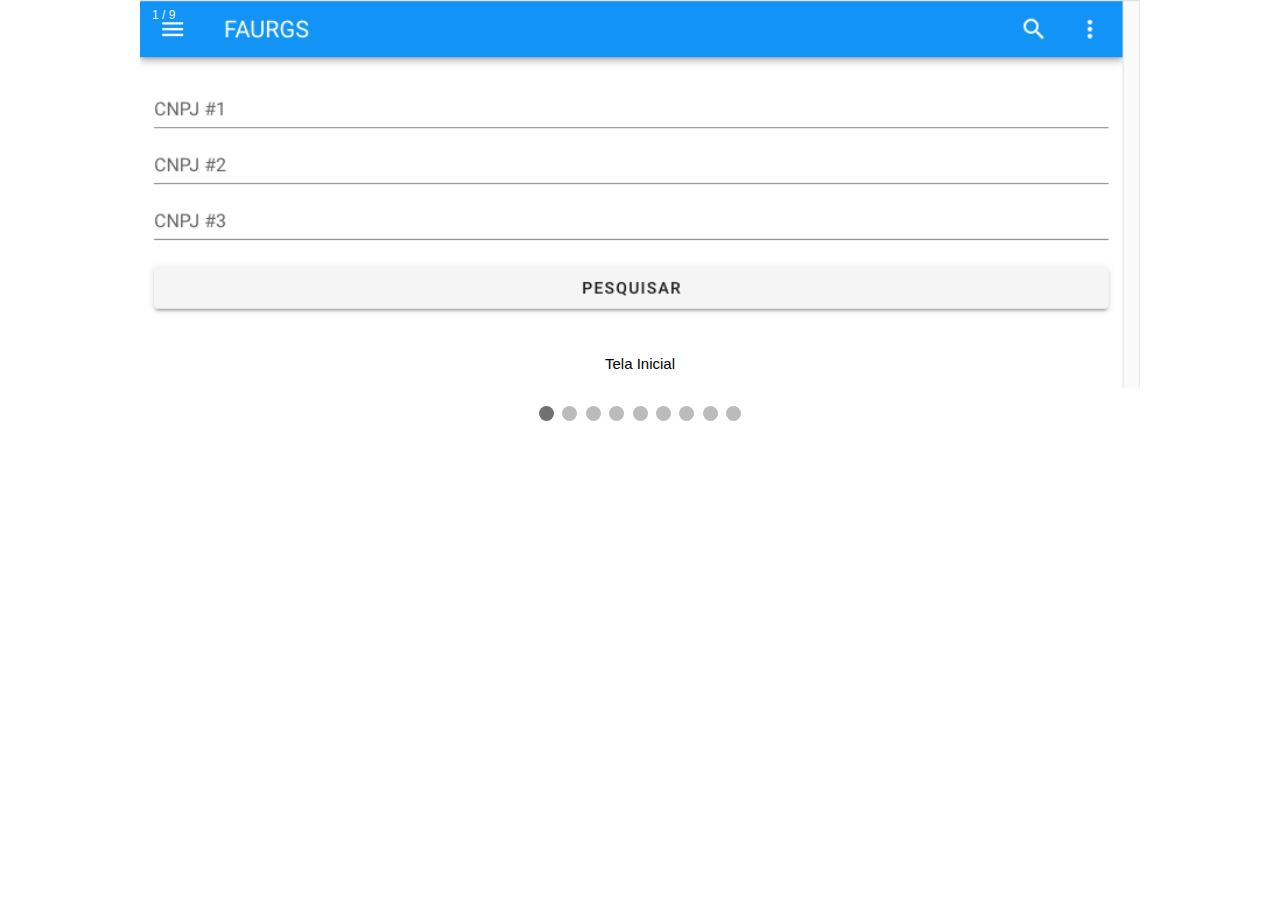
<file: cnds/index.html>
<!DOCTYPE html>
<html>
<head>
<meta name="viewport" content="width=device-width, initial-scale=1">
<style>
* {box-sizing: border-box}
body {font-family: Verdana, sans-serif; margin:0}
.mySlides {display: none}
img {vertical-align: middle;}

/* Slideshow container */
.slideshow-container {
  max-width: 1000px;
  position: relative;
  margin: auto;
}

/* Next & previous buttons */
.prev, .next {
  cursor: pointer;
  position: absolute;
  top: 50%;
  width: auto;
  padding: 16px;
  margin-top: -22px;
  color: white;
  font-weight: bold;
  font-size: 18px;
  transition: 0.6s ease;
  border-radius: 0 3px 3px 0;
  user-select: none;
}

/* Position the "next button" to the right */
.next {
  right: 0;
  border-radius: 3px 0 0 3px;
}

/* On hover, add a black background color with a little bit see-through */
.prev:hover, .next:hover {
  background-color: rgba(0,0,0,0.8);
}

/* Caption text */
.text {
  color: #000000;
  font-size: 15px;
  padding: 8px 12px;
  position: absolute;
  bottom: 8px;
  width: 100%;
  text-align: center;
}

/* Number text (1/3 etc) */
.numbertext {
  color: #f2f2f2;
  font-size: 12px;
  padding: 8px 12px;
  position: absolute;
  top: 0;
}

/* The dots/bullets/indicators */
.dot {
  cursor: pointer;
  height: 15px;
  width: 15px;
  margin: 0 2px;
  background-color: #bbb;
  border-radius: 50%;
  display: inline-block;
  transition: background-color 0.6s ease;
}

.active, .dot:hover {
  background-color: #717171;
}

/* Fading animation */
.fade {
  -webkit-animation-name: fade;
  -webkit-animation-duration: 1.5s;
  animation-name: fade;
  animation-duration: 1.5s;
}

@-webkit-keyframes fade {
  from {opacity: .4} 
  to {opacity: 1}
}

@keyframes fade {
  from {opacity: .4} 
  to {opacity: 1}
}

/* On smaller screens, decrease text size */
@media only screen and (max-width: 300px) {
  .prev, .next,.text {font-size: 11px}
}
</style>
</head>
<body>

<div class="slideshow-container">

<div class="mySlides fade">
  <div class="numbertext">1 / 9</div>
  <img src="img0.png" style="width:100%">
  <div class="text">Tela Inicial</div>
</div>

<div class="mySlides fade">
  <div class="numbertext">2 / 9</div>
  <img src="img1.png" style="width:100%">
  <div class="text">PreValidacao de Dados</div>
</div>

<div class="mySlides fade">
  <div class="numbertext">3 / 9</div>
  <img src="img2.png" style="width:100%">
  <div class="text">Inicio da Busca</div>
</div>

<div class="mySlides fade">
  <div class="numbertext">4 / 9</div>
  <img src="img3.png" style="width:100%">
  <div class="text">Atualizacao do FrontEnd Progress Bar</div>
</div>

<div class="mySlides fade">
  <div class="numbertext">5 / 9</div>
  <img src="img4.png" style="width:100%">
  <div class="text">AI: Manipulacao e Audicao</div>
</div>

<div class="mySlides fade">
  <div class="numbertext">6 / 9</div>
  <img src="img5.png" style="width:100%">
  <div class="text">AI: Visao</div>
</div>

<div class="mySlides fade">
  <div class="numbertext">7 / 9</div>
  <img src="img6.png" style="width:100%">
  <div class="text">AI: Visao e Manipulacao</div>
</div>

<div class="mySlides fade">
  <div class="numbertext">8 / 9</div>
  <img src="img7.png" style="width:100%">
  <div class="text">Atualizando FrontEnd Usuario</div>
</div>

<div class="mySlides fade">
  <div class="numbertext">9 / 9</div>
  <img src="img8.png" style="width:100%">
  <div class="text">Clicar e Fazer Download CNDS em arquivo zip</div>
</div>


<a class="prev" onclick="plusSlides(-1)">&#10094;</a>
<a class="next" onclick="plusSlides(1)">&#10095;</a>

</div>
<br>

<div style="text-align:center">
  <span class="dot" onclick="currentSlide(1)"></span> 
  <span class="dot" onclick="currentSlide(2)"></span> 
  <span class="dot" onclick="currentSlide(3)"></span> 
  <span class="dot" onclick="currentSlide(4)"></span> 
  <span class="dot" onclick="currentSlide(5)"></span> 
  <span class="dot" onclick="currentSlide(6)"></span> 
  <span class="dot" onclick="currentSlide(7)"></span> 
  <span class="dot" onclick="currentSlide(8)"></span> 
  <span class="dot" onclick="currentSlide(9)"></span> 
</div>

<script>
var slideIndex = 1;
showSlides(slideIndex);

function plusSlides(n) {
  showSlides(slideIndex += n);
}

function currentSlide(n) {
  showSlides(slideIndex = n);
}

function showSlides(n) {
  var i;
  var slides = document.getElementsByClassName("mySlides");
  var dots = document.getElementsByClassName("dot");
  if (n > slides.length) {slideIndex = 1}    
  if (n < 1) {slideIndex = slides.length}
  for (i = 0; i < slides.length; i++) {
      slides[i].style.display = "none";  
  }
  for (i = 0; i < dots.length; i++) {
      dots[i].className = dots[i].className.replace(" active", "");
  }
  slides[slideIndex-1].style.display = "block";  
  dots[slideIndex-1].className += " active";
}
</script>

</body>
</html>
</file>
